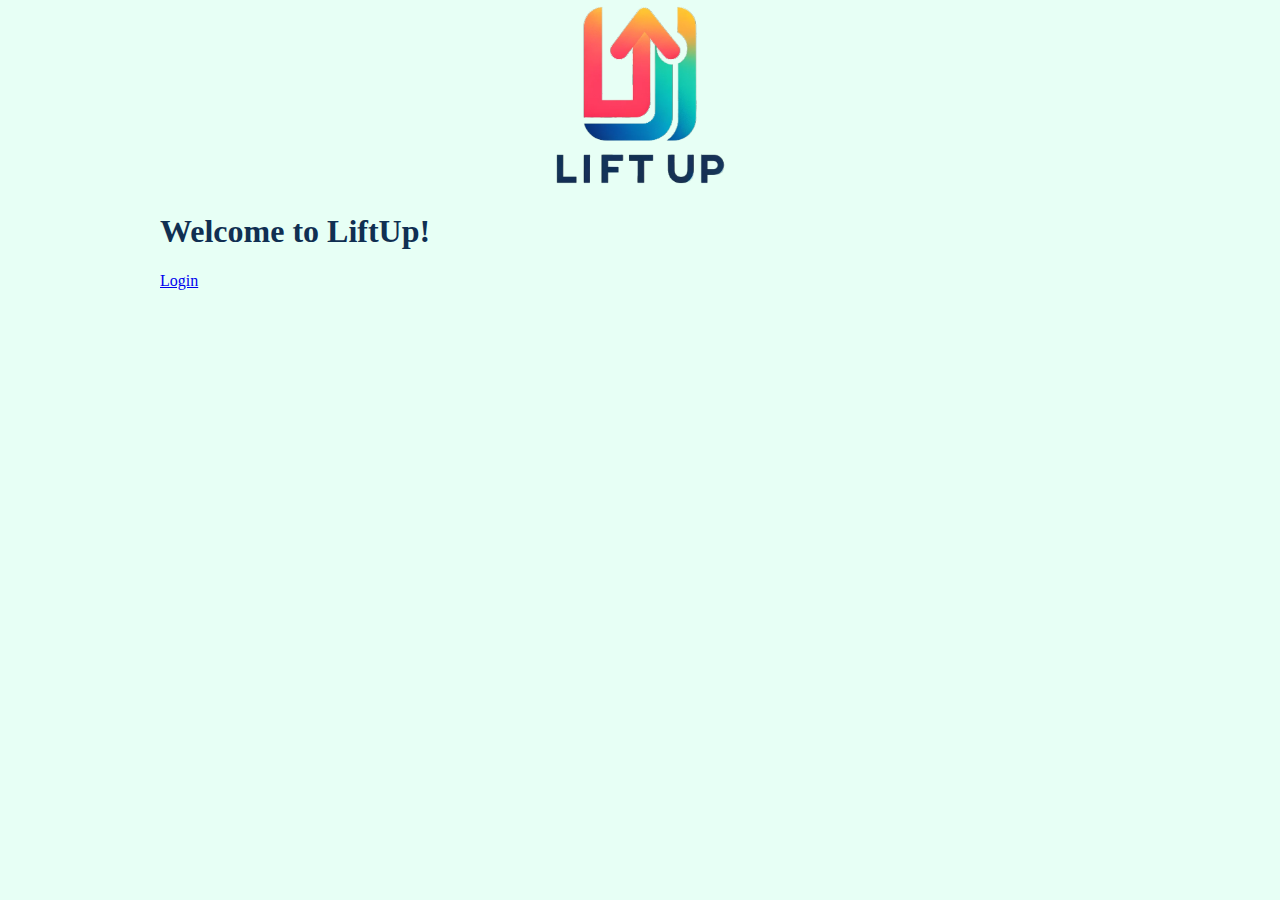
<file: old/index.html>
<!DOCTYPE html>
<html lang="en">

<head>
  <link rel="stylesheet" href="src/style.css">
  <meta charset="utf-8" />
  <meta name="viewport" content="width=device-width, initial-scale=1.0" />
  <title>LiftUp</title>
  <link rel="shortcut icon" type="image/x-icon" href="img/logoIdeatransparentC.ico">
</head>


<body>

  <img id="toplogo" src= "img/logoIdeatransparent full size crop.png" alt="liftup logo"> </body>

  <h1>Welcome to LiftUp!</h1>




  <nav>
    <a href="src/feed.html" >Login</a>

  </nav>

  <h1></h1>

</body>

</html>
</file>
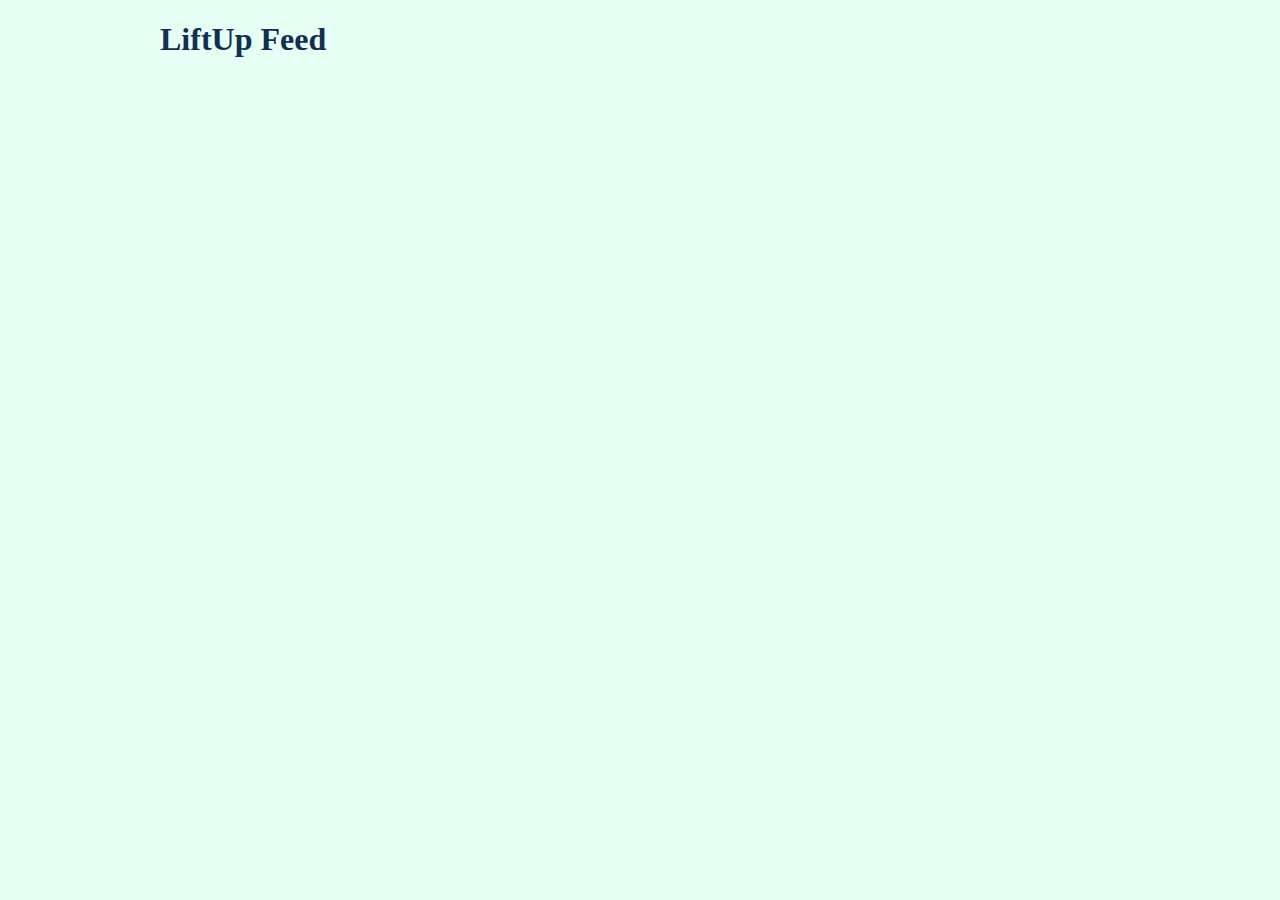
<file: old/src/feed.html>
<!DOCTYPE html>
<html lang="en">

<head>
  <link rel="stylesheet" href="style.css">
  <meta charset="utf-8" />
  <meta name="viewport" content="width=device-width, initial-scale=1.0" />
  <title>LiftUp</title>
  <link rel="shortcut icon" type="image/x-icon" href="img/logoIdeatransparentC.ico">
</head>


<body>

  <h1>LiftUp Feed</h1>

  <nav>
    
  </nav>

  <h1></h1>

</body>

</html>
</file>
<file: old/src/style.css>
/*a style sheet.*/

body {
    width: 75%;
    margin: auto;
    background-color: #e7fff5;
}

h1 {
    color: #102f52;
}

#toplogo {
    display: block;
    margin: auto;
    width: 20%;
}
</file>
